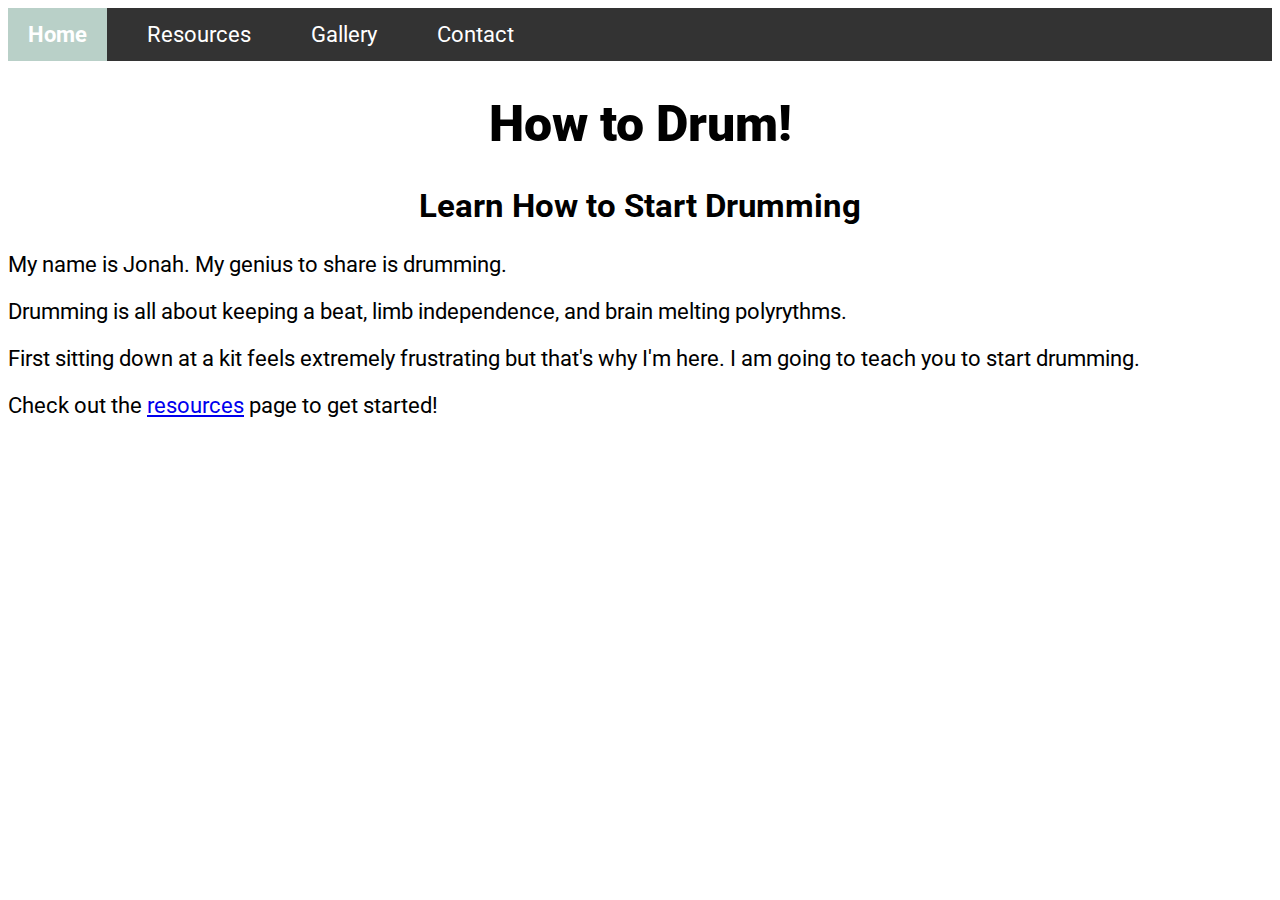
<file: index.html>
<!DOCTYPE html>
<html lang="en">
<head>
    <meta charset="UTF-8">
    <meta name="viewport" content="width=device-width, initial-scale=1.0">
    <title>Home</title>


    <link rel="stylesheet" href="scripts/nav_bar.css">
    <link href="https://fonts.googleapis.com/css?family=Roboto" rel="stylesheet">
    <link rel="stylesheet" href="scripts/roboto.css">
    



</head>
<body>


<nav>
    <ul>
        <li><a href="index.html" class="active">Home</a></li>
        <li><a href="resources.html">Resources</a></li>
        <li><a href="gallery.html">Gallery</a></li>
        <li><a href="contact.html">Contact</a></li>
    </ul>
</nav>


<div>
    <h1 style="text-align: center; font-size: 50px;"><strong>How to Drum!</strong></h1>
    <h2 style="text-align: center;">Learn How to Start Drumming</h2>
</div>

<div>
    <p>My name is Jonah. My genius to share is drumming. </p>
    <p>Drumming is all about keeping a beat, limb independence, and brain melting polyrythms.</p>
    <p>First sitting down at a kit feels extremely frustrating but that's why I'm here. I am going to teach you to start drumming.</p>
    <p>Check out the <a href="resources.html">resources</a> page to get started!</p>
</div>
    


</body>



</html>
</file>
<file: scripts/nav_bar.css>
nav {
        background-color: #333;
        }
        nav ul {
        list-style-type: none;
        margin: 0;
        padding: 0;
        display: flex;
        }
        nav li {
        margin-right: 20px;
        }
        nav a {
        color: white;
        text-decoration: none;
        padding: 14px 20px;
        display: block;
        }
        /* Hover effect */
        nav a:hover {
        background-color: #575757;
        }
        /* Active (current page) link */
        nav a.active {
        background-color: #b9d0c8;  /*a green highlight */

        font-weight: bold;          /* make it stand out */

        }
</file>
<file: scripts/roboto.css>
body {
font-family: 'Roboto';font-size: 22px;
}
</file>
